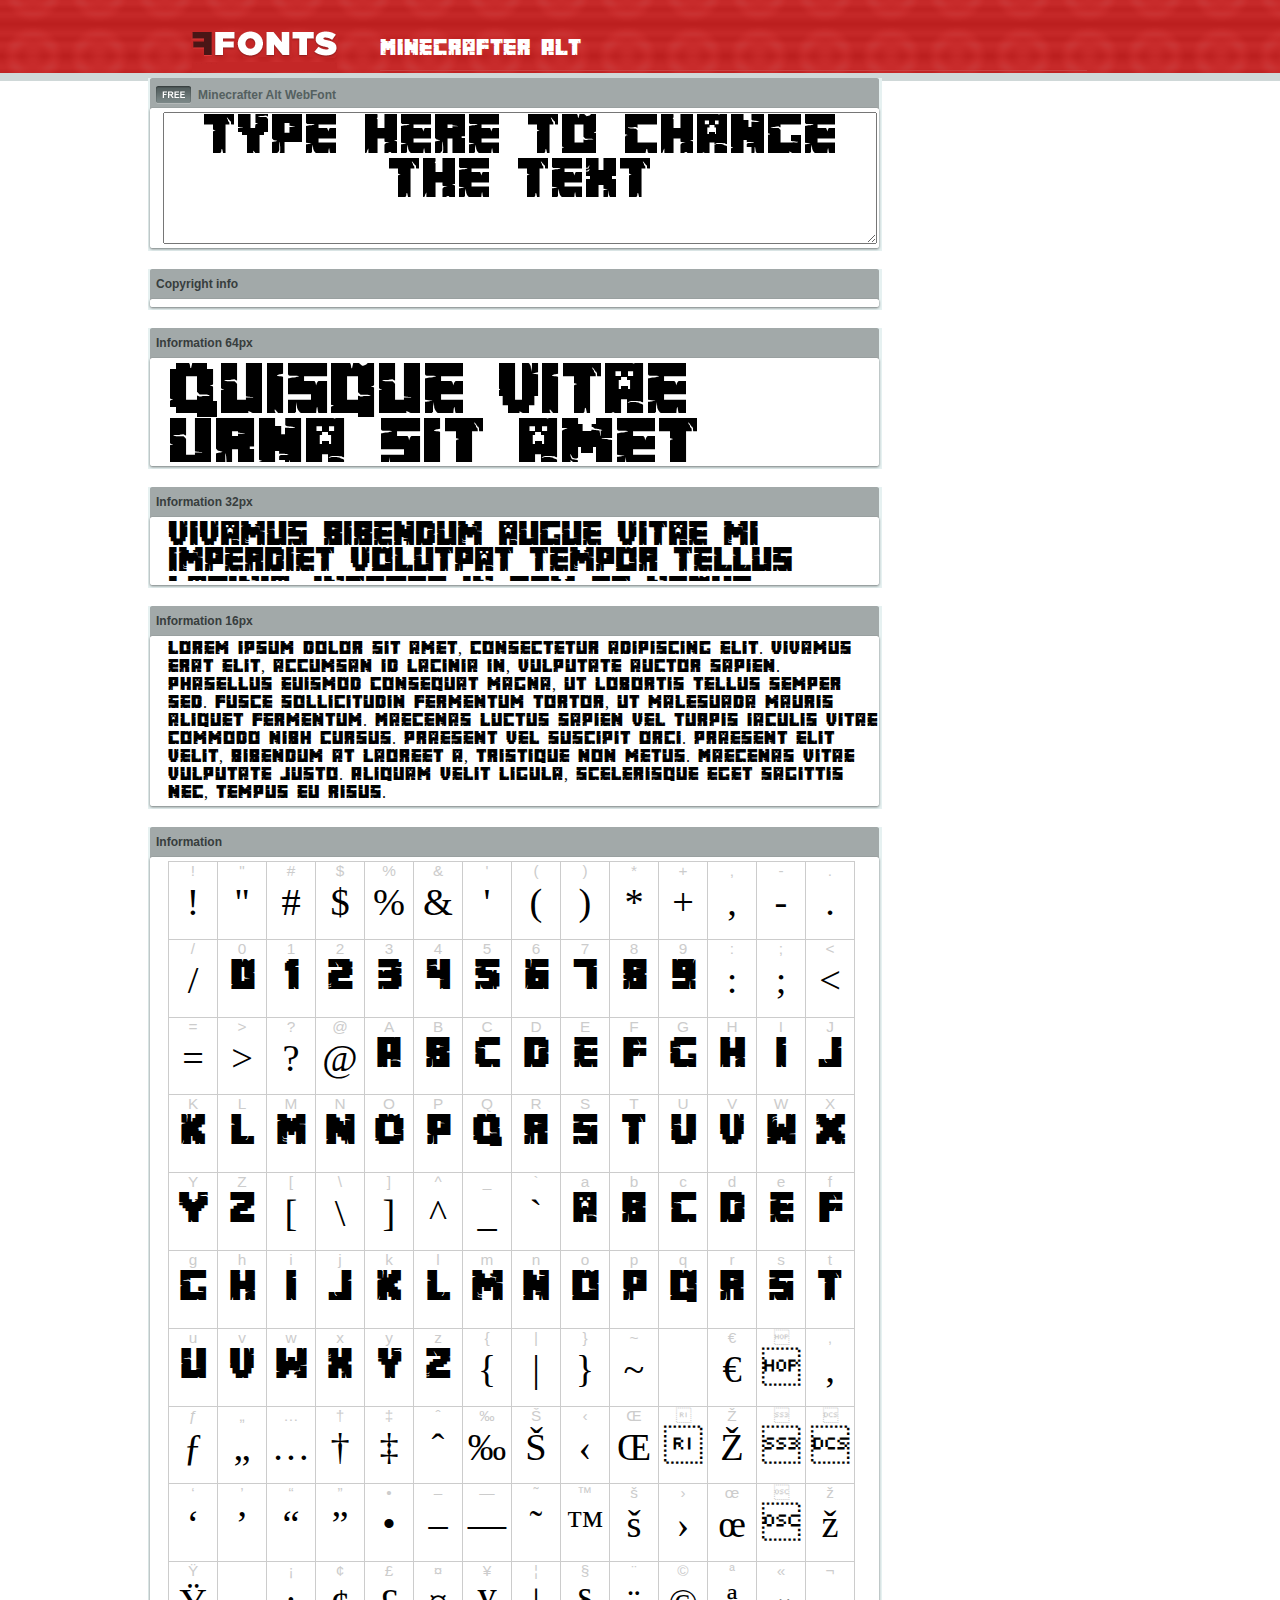
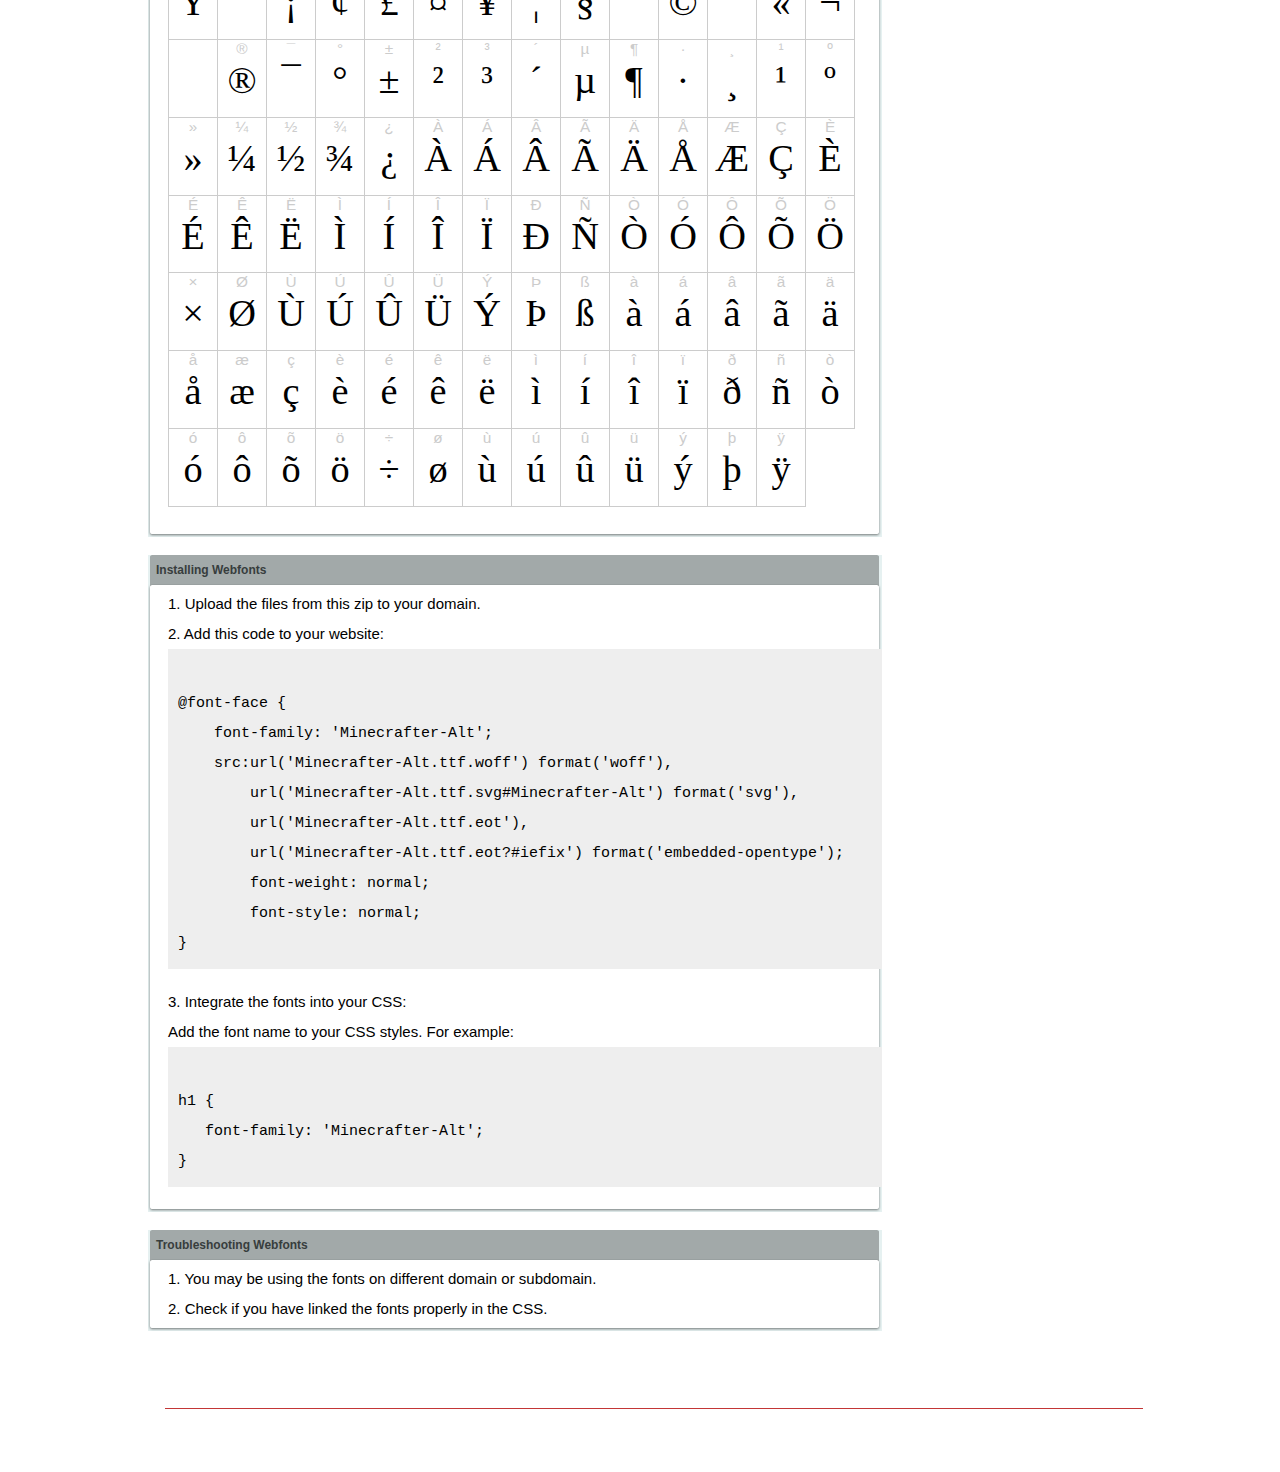
<file: Fonts/example.html>
<!DOCTYPE html PUBLIC "-//W3C//DTD XHTML 1.0 Transitional//EN" "http://www.w3.org/TR/xhtml1/DTD/xhtml1-transitional.dtd">
<html xmlns="http://www.w3.org/1999/xhtml">
<head>
<meta http-equiv="Content-Type" content="text/html; charset=UTF-8" />
<title>Minecrafter Alt WebFont</title>
<meta name="description" content="Minecrafter Alt WebFont" />
<meta name="keywords" content="Minecrafter Alt WebFont" />
<style type="text/css">
@font-face {
  font-family: 'Minecrafter-Alt';
    src:  url('Minecrafter-Alt.ttf.woff') format('woff'),
    url('Minecrafter-Alt.ttf.svg#Minecrafter-Alt') format('svg'),
    url('Minecrafter-Alt.ttf.eot'),
    url('Minecrafter-Alt.eot?#iefix') format('embedded-opentype'); 
    font-weight: normal;
    font-style: normal;
}.examplefontl {
  font-family: 'Minecrafter-Alt';  
  color: black;
}
.examplefont {
  padding-bottom: 2em;
  overflow: hidden; 
  text-align: center;
}
.examplefont div {
  float: left;
  border: 1px solid #ccc;
  text-align: center;
  width: 1.25em;
  height: 2em;
  margin-right: -1px;
  margin-bottom: -1px;
  font-size: 3.2em; 
}
.examplefont div .defaultC {
  color: #ccc;
  font-family: arial, sans-serif;
  font-size: .4em;
  display: block;
}
*{margin:0;padding:0;}
body{margin:0px;padding:0px;background:#FFFFFF url(images/bgtile.gif?1) repeat-x;font-family:Arial, Helvetica, sans-serif;}
#header{background:url(images/headertile.gif);height:73px;margin:0px;overflow:hidden;}
#head{width:707px;float:left;height:31px;margin:39px 0 0 0;padding:0px;color:#ffffff;font-size:15px;border-bottom:1px solid #c94040;overflow:hidden;}
#head a{color:#ffffff;text-decoration:none;}
#headspan1{float:left;}
.container{width:994px;margin:0 auto;padding:0px;overflow:hidden;}
#content{width:734px;margin:5px 0px 0px 5px;float:left;padding:0px;font-size:12px;display:inline;color:#868e8e;overflow:hidden;}
.fontbox{background:url(images/fontboxtile.gif);width:734px;margin:0 0 18px 0;padding:0;overflow:hidden;}
.fontboxtop{background:url(images/fontboxtop.gif) no-repeat top left;height:18px;font-size:12px;color:#373d3d;width:718px;padding:8px;margin:0;overflow:hidden;}
.fontboxtop a{color:#373d3d;text-decoration:none;}
.fontboxspan1{background:url(images/free.gif) no-repeat;padding:2px 0 2px 42px;float:left;}
h6{background:url(images/logo.gif) top left no-repeat;width:230px;height:73px;margin:0px 0px 0px 7px;float:left;}
h6 a{display:block;height:73px;}
h6 a span{display:none;}
h1{display:inline;font-size:12px;font-weight:bold;color:#546060;padding:0px;float:left;}
.btn{border:0;margin:0;background:url('images/button.gif');background-repeat:repeat-x;color:#fff;width:127px;height:28px;font-size:17px;}
.inputsubtmi{border:1px solid #e1ebeb;border-bottom:2px solid #c7d1d1;padding:6px;margin:0 0 8px 0;}
.partner{font-size:16px;font-weight:bold;color:#000000;padding:0px;margin:39px 0px 12px 30px;}
.fontboxspan1notfree{padding:2px 0 2px 42px;float:left;}
#footer{height:123px;margin:0px;padding:0px;background:url(http://www.altfonts.com/images/foottile.gif);}
#foot{width:1005px;height:123px;background:url(http://www.altfonts.com/images/foot.gif) top left no-repeat;margin:0 auto;padding:0px;}
#copyright{height:31px;padding:28px 0 0 118px;margin:0 0 0 27px;border-bottom:1px solid #c33636;font-size:14px;color:#4a1616;}
code {
	white-space: pre;
	background-color: #eee;
	display: block;
	padding: 10px;
	margin-bottom: 18px;
	overflow: auto;
}    
</style>
</head>
<body>
<div id="header">
<div class="container">
<h6><a href="http://webfonts.ffonts.net" title="WebFonts"><span>WebFonts</span></a></h6>
<div id="head">
<span id="headspan1">
   <span style="font-family: 'Minecrafter-Alt';font-size: 20px; color: white;">Minecrafter Alt</span> 
</span>
</div>
</div>
</div>
<div class="container">
<div id="content">
<!-- WebFont --> 
<div class="fontbox">
<div class="fontboxtop"><span class="fontboxspan1"><h1>Minecrafter Alt WebFont</h1></span></div>
 <textarea id="txtAreaTryFont" cols="" rows="2" style="font-family: 'Minecrafter-Alt';width:97%; font-size: 50px; height: 130px;text-align: center;margin-left: 15px;" 
           onclick="if (this.value=='Type here to change the text') this.value=''">Type here to change the text</textarea>
<img src="images/fontboxbottom.gif" width="734" height="7" alt="" />
</div>
<div class="fontbox">
<div class="fontboxtop"><b>Copyright info</b></div>
<div style="text-align: left;margin-left:20px;color: black;font-size:15px;line-height:200%">

</div>
<img src="images/fontboxbottom.gif" width="734" height="7" alt="" />
</div>
<div class="fontbox">
<div class="fontboxtop"><b>Information 64px</b></div>
<div style="font-family: 'Minecrafter-Alt';margin-left:20px;font-size:64px;color:black;float: left;display: inline; overflow: hidden;height:100px;">
 Quisque vitae urna sit amet ipsum lobortis iaculis volutpat sit amet nibh. 
</div>
<img src="images/fontboxbottom.gif" width="734" height="7" alt="" />
</div>
<div class="fontbox">
<div class="fontboxtop"><b>Information 32px</b></div>
<div style="font-family: 'Minecrafter-Alt';margin-left:20px;font-size:30px;color:black;float: left;display: inline; overflow: hidden;height:60px;">
 Vivamus bibendum augue vitae mi imperdiet volutpat tempor tellus lacinia. Integer in sem et neque iaculis malesuada. 
</div>
<img src="images/fontboxbottom.gif" width="734" height="7" alt="" />
</div>
<div class="fontbox">
<div class="fontboxtop"><b>Information 16px</b></div>
<div style="font-family: 'Minecrafter-Alt';margin-left:20px;font-size:16px;color:black;float: left;display: inline; overflow: hidden;">
 Lorem ipsum dolor sit amet, consectetur adipiscing elit. Vivamus erat elit, accumsan id lacinia in, vulputate auctor sapien. Phasellus euismod consequat magna, ut lobortis tellus semper sed. Fusce sollicitudin fermentum tortor, ut malesuada mauris aliquet fermentum. Maecenas luctus sapien vel turpis iaculis vitae commodo nibh cursus. Praesent vel suscipit orci. Praesent elit velit, bibendum at laoreet a, tristique non metus. Maecenas vitae vulputate justo. Aliquam velit ligula, scelerisque eget sagittis nec, tempus eu risus. 
</div>
<img src="images/fontboxbottom.gif" width="734" height="7" alt="" />
</div>
<div class="fontbox">
<div class="fontboxtop"><b>Information</b></div>
<div class="examplefont examplefontl" style="text-align: center;margin-left:20px;">
 <div><span class="defaultC">&#33;</span><span>&#33;</span></div><div><span class="defaultC">&#34;</span><span>&#34;</span></div><div><span class="defaultC">&#35;</span><span>&#35;</span></div><div><span class="defaultC">&#36;</span><span>&#36;</span></div><div><span class="defaultC">&#37;</span><span>&#37;</span></div><div><span class="defaultC">&#38;</span><span>&#38;</span></div><div><span class="defaultC">&#39;</span><span>&#39;</span></div><div><span class="defaultC">&#40;</span><span>&#40;</span></div><div><span class="defaultC">&#41;</span><span>&#41;</span></div><div><span class="defaultC">&#42;</span><span>&#42;</span></div><div><span class="defaultC">&#43;</span><span>&#43;</span></div><div><span class="defaultC">&#44;</span><span>&#44;</span></div><div><span class="defaultC">&#45;</span><span>&#45;</span></div><div><span class="defaultC">&#46;</span><span>&#46;</span></div><div><span class="defaultC">&#47;</span><span>&#47;</span></div><div><span class="defaultC">&#48;</span><span>&#48;</span></div><div><span class="defaultC">&#49;</span><span>&#49;</span></div><div><span class="defaultC">&#50;</span><span>&#50;</span></div><div><span class="defaultC">&#51;</span><span>&#51;</span></div><div><span class="defaultC">&#52;</span><span>&#52;</span></div><div><span class="defaultC">&#53;</span><span>&#53;</span></div><div><span class="defaultC">&#54;</span><span>&#54;</span></div><div><span class="defaultC">&#55;</span><span>&#55;</span></div><div><span class="defaultC">&#56;</span><span>&#56;</span></div><div><span class="defaultC">&#57;</span><span>&#57;</span></div><div><span class="defaultC">&#58;</span><span>&#58;</span></div><div><span class="defaultC">&#59;</span><span>&#59;</span></div><div><span class="defaultC">&#60;</span><span>&#60;</span></div><div><span class="defaultC">&#61;</span><span>&#61;</span></div><div><span class="defaultC">&#62;</span><span>&#62;</span></div><div><span class="defaultC">&#63;</span><span>&#63;</span></div><div><span class="defaultC">&#64;</span><span>&#64;</span></div><div><span class="defaultC">&#65;</span><span>&#65;</span></div><div><span class="defaultC">&#66;</span><span>&#66;</span></div><div><span class="defaultC">&#67;</span><span>&#67;</span></div><div><span class="defaultC">&#68;</span><span>&#68;</span></div><div><span class="defaultC">&#69;</span><span>&#69;</span></div><div><span class="defaultC">&#70;</span><span>&#70;</span></div><div><span class="defaultC">&#71;</span><span>&#71;</span></div><div><span class="defaultC">&#72;</span><span>&#72;</span></div><div><span class="defaultC">&#73;</span><span>&#73;</span></div><div><span class="defaultC">&#74;</span><span>&#74;</span></div><div><span class="defaultC">&#75;</span><span>&#75;</span></div><div><span class="defaultC">&#76;</span><span>&#76;</span></div><div><span class="defaultC">&#77;</span><span>&#77;</span></div><div><span class="defaultC">&#78;</span><span>&#78;</span></div><div><span class="defaultC">&#79;</span><span>&#79;</span></div><div><span class="defaultC">&#80;</span><span>&#80;</span></div><div><span class="defaultC">&#81;</span><span>&#81;</span></div><div><span class="defaultC">&#82;</span><span>&#82;</span></div><div><span class="defaultC">&#83;</span><span>&#83;</span></div><div><span class="defaultC">&#84;</span><span>&#84;</span></div><div><span class="defaultC">&#85;</span><span>&#85;</span></div><div><span class="defaultC">&#86;</span><span>&#86;</span></div><div><span class="defaultC">&#87;</span><span>&#87;</span></div><div><span class="defaultC">&#88;</span><span>&#88;</span></div><div><span class="defaultC">&#89;</span><span>&#89;</span></div><div><span class="defaultC">&#90;</span><span>&#90;</span></div><div><span class="defaultC">&#91;</span><span>&#91;</span></div><div><span class="defaultC">&#92;</span><span>&#92;</span></div><div><span class="defaultC">&#93;</span><span>&#93;</span></div><div><span class="defaultC">&#94;</span><span>&#94;</span></div><div><span class="defaultC">&#95;</span><span>&#95;</span></div><div><span class="defaultC">&#96;</span><span>&#96;</span></div><div><span class="defaultC">&#97;</span><span>&#97;</span></div><div><span class="defaultC">&#98;</span><span>&#98;</span></div><div><span class="defaultC">&#99;</span><span>&#99;</span></div><div><span class="defaultC">&#100;</span><span>&#100;</span></div><div><span class="defaultC">&#101;</span><span>&#101;</span></div><div><span class="defaultC">&#102;</span><span>&#102;</span></div><div><span class="defaultC">&#103;</span><span>&#103;</span></div><div><span class="defaultC">&#104;</span><span>&#104;</span></div><div><span class="defaultC">&#105;</span><span>&#105;</span></div><div><span class="defaultC">&#106;</span><span>&#106;</span></div><div><span class="defaultC">&#107;</span><span>&#107;</span></div><div><span class="defaultC">&#108;</span><span>&#108;</span></div><div><span class="defaultC">&#109;</span><span>&#109;</span></div><div><span class="defaultC">&#110;</span><span>&#110;</span></div><div><span class="defaultC">&#111;</span><span>&#111;</span></div><div><span class="defaultC">&#112;</span><span>&#112;</span></div><div><span class="defaultC">&#113;</span><span>&#113;</span></div><div><span class="defaultC">&#114;</span><span>&#114;</span></div><div><span class="defaultC">&#115;</span><span>&#115;</span></div><div><span class="defaultC">&#116;</span><span>&#116;</span></div><div><span class="defaultC">&#117;</span><span>&#117;</span></div><div><span class="defaultC">&#118;</span><span>&#118;</span></div><div><span class="defaultC">&#119;</span><span>&#119;</span></div><div><span class="defaultC">&#120;</span><span>&#120;</span></div><div><span class="defaultC">&#121;</span><span>&#121;</span></div><div><span class="defaultC">&#122;</span><span>&#122;</span></div><div><span class="defaultC">&#123;</span><span>&#123;</span></div><div><span class="defaultC">&#124;</span><span>&#124;</span></div><div><span class="defaultC">&#125;</span><span>&#125;</span></div><div><span class="defaultC">&#126;</span><span>&#126;</span></div><div><span class="defaultC">&#127;</span><span>&#127;</span></div><div><span class="defaultC">&#128;</span><span>&#128;</span></div><div><span class="defaultC">&#129;</span><span>&#129;</span></div><div><span class="defaultC">&#130;</span><span>&#130;</span></div><div><span class="defaultC">&#131;</span><span>&#131;</span></div><div><span class="defaultC">&#132;</span><span>&#132;</span></div><div><span class="defaultC">&#133;</span><span>&#133;</span></div><div><span class="defaultC">&#134;</span><span>&#134;</span></div><div><span class="defaultC">&#135;</span><span>&#135;</span></div><div><span class="defaultC">&#136;</span><span>&#136;</span></div><div><span class="defaultC">&#137;</span><span>&#137;</span></div><div><span class="defaultC">&#138;</span><span>&#138;</span></div><div><span class="defaultC">&#139;</span><span>&#139;</span></div><div><span class="defaultC">&#140;</span><span>&#140;</span></div><div><span class="defaultC">&#141;</span><span>&#141;</span></div><div><span class="defaultC">&#142;</span><span>&#142;</span></div><div><span class="defaultC">&#143;</span><span>&#143;</span></div><div><span class="defaultC">&#144;</span><span>&#144;</span></div><div><span class="defaultC">&#145;</span><span>&#145;</span></div><div><span class="defaultC">&#146;</span><span>&#146;</span></div><div><span class="defaultC">&#147;</span><span>&#147;</span></div><div><span class="defaultC">&#148;</span><span>&#148;</span></div><div><span class="defaultC">&#149;</span><span>&#149;</span></div><div><span class="defaultC">&#150;</span><span>&#150;</span></div><div><span class="defaultC">&#151;</span><span>&#151;</span></div><div><span class="defaultC">&#152;</span><span>&#152;</span></div><div><span class="defaultC">&#153;</span><span>&#153;</span></div><div><span class="defaultC">&#154;</span><span>&#154;</span></div><div><span class="defaultC">&#155;</span><span>&#155;</span></div><div><span class="defaultC">&#156;</span><span>&#156;</span></div><div><span class="defaultC">&#157;</span><span>&#157;</span></div><div><span class="defaultC">&#158;</span><span>&#158;</span></div><div><span class="defaultC">&#159;</span><span>&#159;</span></div><div><span class="defaultC">&#160;</span><span>&#160;</span></div><div><span class="defaultC">&#161;</span><span>&#161;</span></div><div><span class="defaultC">&#162;</span><span>&#162;</span></div><div><span class="defaultC">&#163;</span><span>&#163;</span></div><div><span class="defaultC">&#164;</span><span>&#164;</span></div><div><span class="defaultC">&#165;</span><span>&#165;</span></div><div><span class="defaultC">&#166;</span><span>&#166;</span></div><div><span class="defaultC">&#167;</span><span>&#167;</span></div><div><span class="defaultC">&#168;</span><span>&#168;</span></div><div><span class="defaultC">&#169;</span><span>&#169;</span></div><div><span class="defaultC">&#170;</span><span>&#170;</span></div><div><span class="defaultC">&#171;</span><span>&#171;</span></div><div><span class="defaultC">&#172;</span><span>&#172;</span></div><div><span class="defaultC">&#173;</span><span>&#173;</span></div><div><span class="defaultC">&#174;</span><span>&#174;</span></div><div><span class="defaultC">&#175;</span><span>&#175;</span></div><div><span class="defaultC">&#176;</span><span>&#176;</span></div><div><span class="defaultC">&#177;</span><span>&#177;</span></div><div><span class="defaultC">&#178;</span><span>&#178;</span></div><div><span class="defaultC">&#179;</span><span>&#179;</span></div><div><span class="defaultC">&#180;</span><span>&#180;</span></div><div><span class="defaultC">&#181;</span><span>&#181;</span></div><div><span class="defaultC">&#182;</span><span>&#182;</span></div><div><span class="defaultC">&#183;</span><span>&#183;</span></div><div><span class="defaultC">&#184;</span><span>&#184;</span></div><div><span class="defaultC">&#185;</span><span>&#185;</span></div><div><span class="defaultC">&#186;</span><span>&#186;</span></div><div><span class="defaultC">&#187;</span><span>&#187;</span></div><div><span class="defaultC">&#188;</span><span>&#188;</span></div><div><span class="defaultC">&#189;</span><span>&#189;</span></div><div><span class="defaultC">&#190;</span><span>&#190;</span></div><div><span class="defaultC">&#191;</span><span>&#191;</span></div><div><span class="defaultC">&#192;</span><span>&#192;</span></div><div><span class="defaultC">&#193;</span><span>&#193;</span></div><div><span class="defaultC">&#194;</span><span>&#194;</span></div><div><span class="defaultC">&#195;</span><span>&#195;</span></div><div><span class="defaultC">&#196;</span><span>&#196;</span></div><div><span class="defaultC">&#197;</span><span>&#197;</span></div><div><span class="defaultC">&#198;</span><span>&#198;</span></div><div><span class="defaultC">&#199;</span><span>&#199;</span></div><div><span class="defaultC">&#200;</span><span>&#200;</span></div><div><span class="defaultC">&#201;</span><span>&#201;</span></div><div><span class="defaultC">&#202;</span><span>&#202;</span></div><div><span class="defaultC">&#203;</span><span>&#203;</span></div><div><span class="defaultC">&#204;</span><span>&#204;</span></div><div><span class="defaultC">&#205;</span><span>&#205;</span></div><div><span class="defaultC">&#206;</span><span>&#206;</span></div><div><span class="defaultC">&#207;</span><span>&#207;</span></div><div><span class="defaultC">&#208;</span><span>&#208;</span></div><div><span class="defaultC">&#209;</span><span>&#209;</span></div><div><span class="defaultC">&#210;</span><span>&#210;</span></div><div><span class="defaultC">&#211;</span><span>&#211;</span></div><div><span class="defaultC">&#212;</span><span>&#212;</span></div><div><span class="defaultC">&#213;</span><span>&#213;</span></div><div><span class="defaultC">&#214;</span><span>&#214;</span></div><div><span class="defaultC">&#215;</span><span>&#215;</span></div><div><span class="defaultC">&#216;</span><span>&#216;</span></div><div><span class="defaultC">&#217;</span><span>&#217;</span></div><div><span class="defaultC">&#218;</span><span>&#218;</span></div><div><span class="defaultC">&#219;</span><span>&#219;</span></div><div><span class="defaultC">&#220;</span><span>&#220;</span></div><div><span class="defaultC">&#221;</span><span>&#221;</span></div><div><span class="defaultC">&#222;</span><span>&#222;</span></div><div><span class="defaultC">&#223;</span><span>&#223;</span></div><div><span class="defaultC">&#224;</span><span>&#224;</span></div><div><span class="defaultC">&#225;</span><span>&#225;</span></div><div><span class="defaultC">&#226;</span><span>&#226;</span></div><div><span class="defaultC">&#227;</span><span>&#227;</span></div><div><span class="defaultC">&#228;</span><span>&#228;</span></div><div><span class="defaultC">&#229;</span><span>&#229;</span></div><div><span class="defaultC">&#230;</span><span>&#230;</span></div><div><span class="defaultC">&#231;</span><span>&#231;</span></div><div><span class="defaultC">&#232;</span><span>&#232;</span></div><div><span class="defaultC">&#233;</span><span>&#233;</span></div><div><span class="defaultC">&#234;</span><span>&#234;</span></div><div><span class="defaultC">&#235;</span><span>&#235;</span></div><div><span class="defaultC">&#236;</span><span>&#236;</span></div><div><span class="defaultC">&#237;</span><span>&#237;</span></div><div><span class="defaultC">&#238;</span><span>&#238;</span></div><div><span class="defaultC">&#239;</span><span>&#239;</span></div><div><span class="defaultC">&#240;</span><span>&#240;</span></div><div><span class="defaultC">&#241;</span><span>&#241;</span></div><div><span class="defaultC">&#242;</span><span>&#242;</span></div><div><span class="defaultC">&#243;</span><span>&#243;</span></div><div><span class="defaultC">&#244;</span><span>&#244;</span></div><div><span class="defaultC">&#245;</span><span>&#245;</span></div><div><span class="defaultC">&#246;</span><span>&#246;</span></div><div><span class="defaultC">&#247;</span><span>&#247;</span></div><div><span class="defaultC">&#248;</span><span>&#248;</span></div><div><span class="defaultC">&#249;</span><span>&#249;</span></div><div><span class="defaultC">&#250;</span><span>&#250;</span></div><div><span class="defaultC">&#251;</span><span>&#251;</span></div><div><span class="defaultC">&#252;</span><span>&#252;</span></div><div><span class="defaultC">&#253;</span><span>&#253;</span></div><div><span class="defaultC">&#254;</span><span>&#254;</span></div><div><span class="defaultC">&#255;</span><span>&#255;</span></div> 
</div>
<img src="images/fontboxbottom.gif" width="734" height="7" alt="" />
</div>
<div class="fontbox">
<div class="fontboxtop"><b>Installing Webfonts</b></div>
<div style="text-align: left;margin-left:20px;color: black;font-size:15px;line-height:200%">
1. Upload the files from this zip to your domain.<br />
2. Add this code to your website:<br />
<code>
@font-face {
    font-family: 'Minecrafter-Alt';
    src:url('Minecrafter-Alt.ttf.woff') format('woff'),
        url('Minecrafter-Alt.ttf.svg#Minecrafter-Alt') format('svg'),
        url('Minecrafter-Alt.ttf.eot'),
        url('Minecrafter-Alt.ttf.eot?#iefix') format('embedded-opentype'); 
        font-weight: normal;
        font-style: normal;
}
</code>
3. Integrate the fonts into your CSS:<br />
Add the font name to your CSS styles. For example:
<code>
h1 { 
   font-family: 'Minecrafter-Alt';
}  
</code>
</div>
<img src="images/fontboxbottom.gif" width="734" height="7" alt="" />
</div>
<div class="fontbox">
<div class="fontboxtop"><b>Troubleshooting Webfonts</b></div>
<div style="text-align: left;margin-left:20px;color: black;font-size:15px;line-height:200%">
1. You may be using the fonts on different domain or subdomain.<Br />
2. Check if you have linked the fonts properly in the CSS.<Br />
</div>
<img src="images/fontboxbottom.gif" width="734" height="7" alt="" />
</div>
</div>
</div>
<div id="footer">
<div id="foot">
<div id="copyright" style="font-size:11px;color:white;">&copy; - <a href="http://www.ffonts.net" title="Free Fonts" style="color:white;">Free Fonts by www.FFonts.net</a> - </div>
</div>
</div>

</body>
</html>
</file>
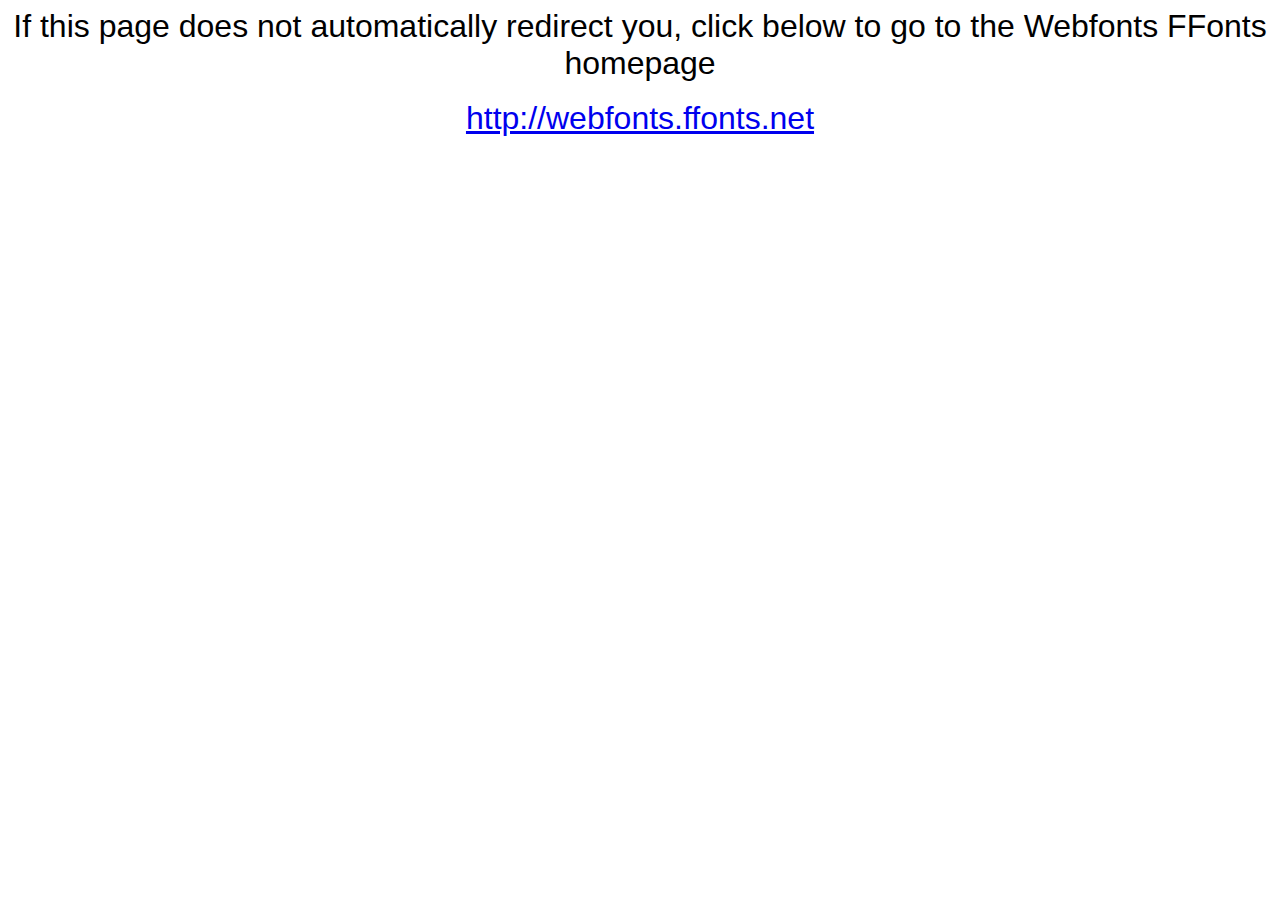
<file: Fonts/webfonts.ffonts.net.htm>
<HTML>
<HEAD>
<TITLE>Webfonts www.FFonts.net - Redirect</TITLE>
<meta http-equiv="refresh" content="1;url=http://webfonts.ffonts.net">
<script language="javascript">
<!-- 
//location.replace("http://webfonts.ffonts.net");
-->
</script>
</HEAD>

<BODY>
<CENTER>

<FONT FACE="Arial, Sans Serif, Verdana" SIZE=6>If this page does not automatically redirect you, click below to go to the Webfonts FFonts homepage</FONT>
<BR><BR>
<FONT FACE="Arial, Sans Serif, Verdana" SIZE=6><A HREF="http://webfonts.ffonts.net" TARGET="_top">http://webfonts.ffonts.net</A></FONT>

</CENTER>
</BODY>
</HTML>
</file>
